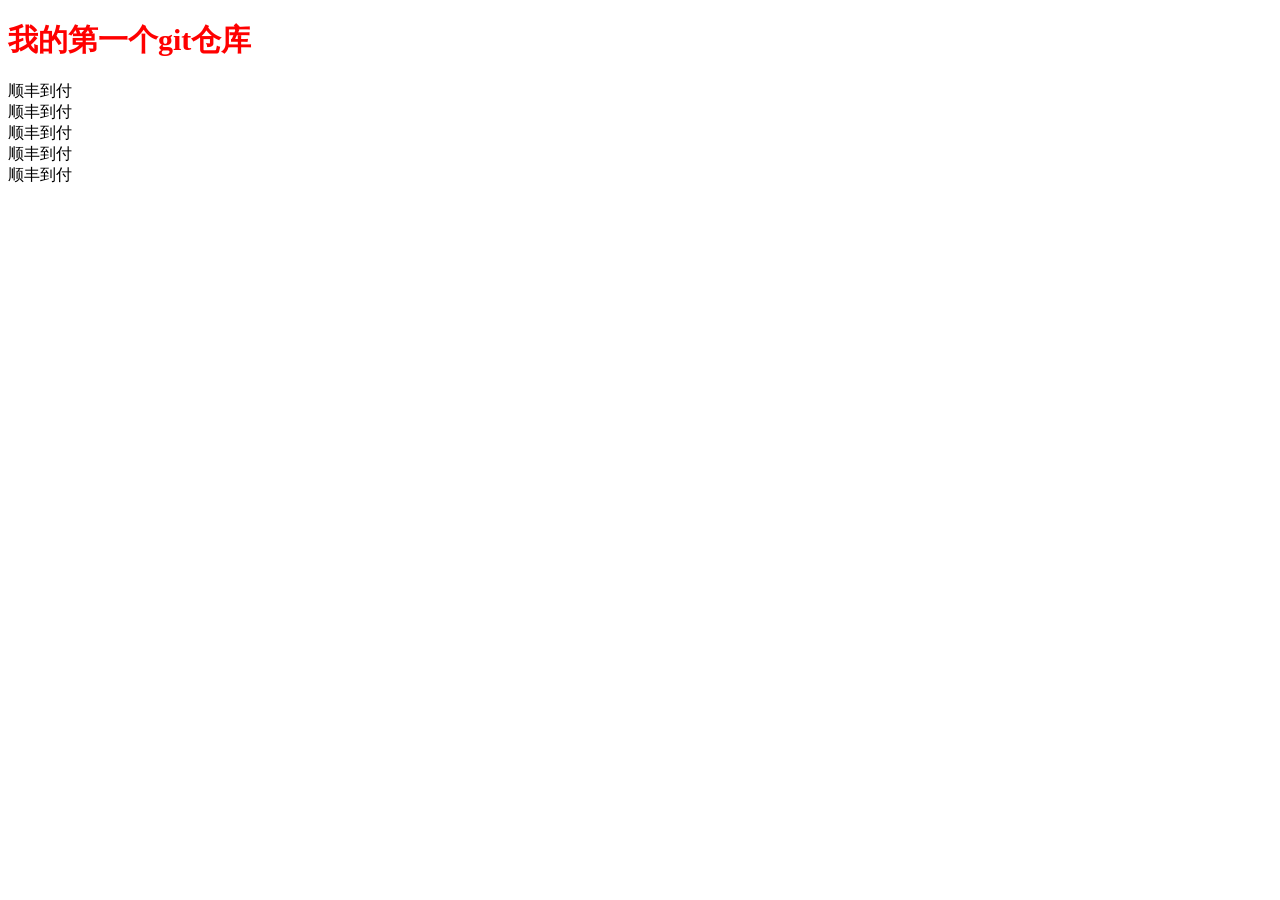
<file: testGit.html>
<!doctype html>
<html>
	<head>
		<meta charset="utf-8">
		<title >my first git </title>
		<style>
		h1 {
			color: red;
			font-size: 30px;

		}
		</style>

	</head>

	<body>
	<h1>我的第一个git仓库</h1>
	<div>顺丰到付</div>
	<div>顺丰到付</div>
	<div>顺丰到付</div>
	<div>顺丰到付</div>
	<div>顺丰到付</div>
	</body>
</html>
</file>
